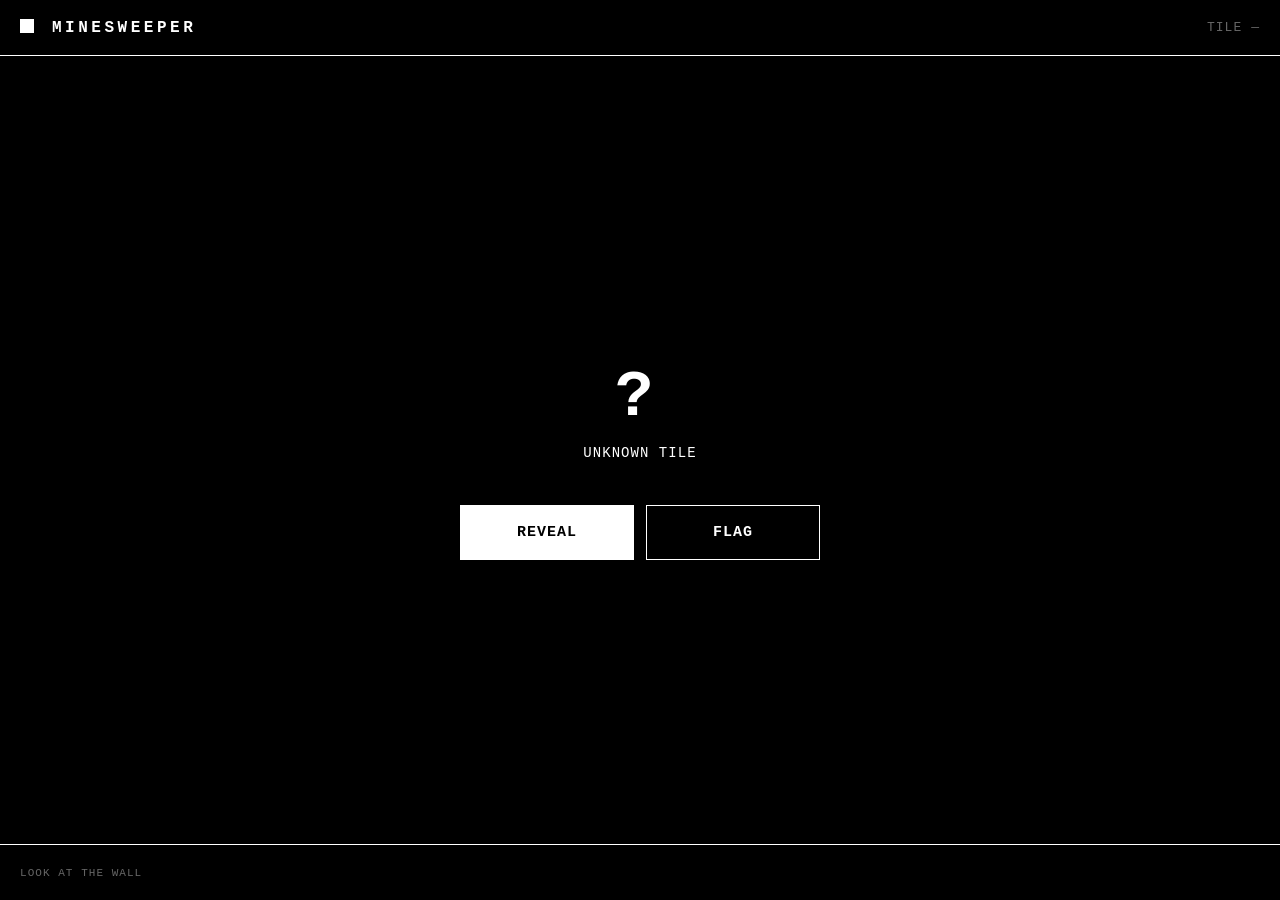
<file: static/tile.html>
<!doctype html>
<html lang="en">
<head>
  <meta charset="utf-8">
  <meta name="viewport" content="width=device-width, initial-scale=1, viewport-fit=cover">
  <meta name="theme-color" content="#000000">
  <title>MINESWEEPER</title>
  <link rel="stylesheet" href="/static/style.css">
</head>
<body class="phone">
  <header class="bar">
    <div class="brand">
      <span class="mark"></span>
      <span class="title">MINESWEEPER</span>
    </div>
    <span class="dim" id="tile-id">TILE —</span>
  </header>

  <main class="result" id="result">
    <div class="coord" id="coord">&nbsp;</div>
    <div class="big word" id="big">…</div>
    <div class="msg" id="msg">LOADING</div>
    <div class="actions" id="actions" hidden>
      <button class="btn primary" id="btn-reveal">REVEAL</button>
      <button class="btn" id="btn-flag">FLAG</button>
    </div>
    <button class="btn" id="btn-reset" hidden>NEW GAME</button>
  </main>

  <footer class="bar foot">
    <span class="dim">LOOK AT THE WALL</span>
    <span class="dim" id="status">&nbsp;</span>
  </footer>

  <script src="/static/tile.js"></script>
</body>
</html>
</file>
<file: static/style.css>
/* QR Minesweeper. Black, white, one grid. */

:root {
  --bg: #000;
  --fg: #fff;
  --line: #2a2a2a;
  --dim: #666;
  --mono: ui-monospace, "Cascadia Mono", "SF Mono", Consolas, "Liberation Mono", Menlo, monospace;
  --bar-h: 64px;
  --foot-h: 32px;
}

* { box-sizing: border-box; }

html, body {
  margin: 0;
  height: 100%;
  background: var(--bg);
  color: var(--fg);
  font-family: var(--mono);
  font-size: 13px;
  letter-spacing: 0.08em;
  text-transform: uppercase;
  -webkit-font-smoothing: antialiased;
  overflow: hidden;
  cursor: default;
  user-select: none;
}

/* ---------------------------------------------------------------- bars */
.bar {
  height: var(--bar-h);
  display: flex;
  align-items: center;
  justify-content: space-between;
  padding: 0 28px;
  border-bottom: 1px solid var(--fg);
}

.foot {
  height: var(--foot-h);
  border-bottom: 0;
  border-top: 1px solid var(--fg);
  font-size: 11px;
  color: var(--fg);
}

.dim { color: var(--dim); }

.brand { display: flex; align-items: baseline; gap: 18px; }

.mark {
  display: inline-block;
  width: 14px; height: 14px;
  background: var(--fg);
  transform: translateY(1px);
}

.title { font-size: 20px; font-weight: 700; letter-spacing: 0.22em; }
.sub   { color: var(--dim); font-size: 11px; }

.stats { display: flex; align-items: center; gap: 34px; }

.stat { display: flex; flex-direction: column; line-height: 1.1; }
.stat .k { font-size: 10px; color: var(--dim); }
.stat .v { font-size: 20px; font-weight: 700; font-variant-numeric: tabular-nums; }

.btn {
  font: inherit;
  letter-spacing: inherit;
  text-transform: inherit;
  background: var(--bg);
  color: var(--fg);
  border: 1px solid var(--fg);
  padding: 8px 16px;
  cursor: pointer;
}
.btn:hover { background: var(--fg); color: var(--bg); }
.btn:active { transform: translateY(1px); }

/* ---------------------------------------------------------------- stage */
.stage {
  position: relative;
  height: calc(100% - var(--bar-h) - var(--foot-h));
  display: flex;
  align-items: center;
  justify-content: center;
  padding: 24px;
}

.board {
  display: grid;
  border: 1px solid var(--fg);
  background: var(--bg);
}

/* ---------------------------------------------------------------- tiles */
.tile {
  position: relative;
  border: 1px solid var(--line);
  display: flex;
  align-items: center;
  justify-content: center;
  overflow: hidden;
}

/* corner ticks, marathon style */
.tile::after {
  content: "";
  position: absolute;
  inset: 0;
  pointer-events: none;
  background:
    linear-gradient(var(--fg), var(--fg)) 0 0 / 6px 1px no-repeat,
    linear-gradient(var(--fg), var(--fg)) 0 0 / 1px 6px no-repeat,
    linear-gradient(var(--fg), var(--fg)) 100% 100% / 6px 1px no-repeat,
    linear-gradient(var(--fg), var(--fg)) 100% 100% / 1px 6px no-repeat;
  opacity: 0;
  transition: opacity .25s;
}
.tile[data-s]:not([data-s="h"]):not([data-s="f"])::after { opacity: .6; }

/* hidden tile = white card with QR (padding is the quiet zone) */
.card {
  position: absolute;
  inset: 6%;
  background: var(--fg);
  padding: 12%; /* quiet zone, roughly 3-4 modules */
  display: flex;
  align-items: center;
  justify-content: center;
  transition: transform .18s ease, opacity .18s ease;
}
.card img { width: 100%; height: 100%; display: block; image-rendering: pixelated; }

.tile[data-s]:not([data-s="h"]) .card { opacity: 0; transform: scale(.85); pointer-events: none; }

.glyph {
  font-size: 1px; /* set by JS from cell size */
  font-weight: 700;
  line-height: 1;
  color: var(--fg);
  opacity: 0;
}
.tile[data-s="1"] .glyph, .tile[data-s="2"] .glyph, .tile[data-s="3"] .glyph,
.tile[data-s="4"] .glyph, .tile[data-s="5"] .glyph, .tile[data-s="6"] .glyph,
.tile[data-s="7"] .glyph, .tile[data-s="8"] .glyph { opacity: 1; }

/* open zero tile: quiet */
.tile[data-s="0"] { border-color: var(--line); }

/* flag: hollow square */
.tile[data-s="f"] .card, .tile[data-s="w"] .card { opacity: 0; }
.tile[data-s="f"]::before, .tile[data-s="w"]::before {
  content: "";
  width: 28%; height: 28%;
  border: 3px solid var(--fg);
}
/* wrong flag: struck through */
.tile[data-s="w"]::before {
  background: linear-gradient(to top right, transparent calc(50% - 1.5px), var(--fg) calc(50% - 1.5px), var(--fg) calc(50% + 1.5px), transparent calc(50% + 1.5px));
}

/* mine: filled disc */
.tile[data-s="m"]::before {
  content: "";
  width: 34%; height: 34%;
  border-radius: 50%;
  background: var(--fg);
}

/* the one that went off: inverted */
.tile[data-s="x"] { background: var(--fg); border-color: var(--fg); }
.tile[data-s="x"]::before {
  content: "";
  width: 44%; height: 44%;
  border-radius: 50%;
  background: var(--bg);
}
.tile[data-s="x"]::after { display: none; }

/* reveal animation */
@keyframes pop {
  0%   { background: var(--fg); }
  100% { background: var(--bg); }
}
.tile.pop { animation: pop .45s ease-out both; }
.tile.pop .glyph { animation: rise .45s ease-out both; }
@keyframes rise {
  0%   { transform: translateY(20%); opacity: 0; }
  100% { transform: none; opacity: 1; }
}

/* ---------------------------------------------------------------- overlay */
.overlay[hidden] { display: none; }
.overlay {
  position: absolute;
  inset: 0;
  display: flex;
  align-items: center;
  justify-content: center;
  pointer-events: none;
}
.panel {
  background: var(--bg);
  border: 1px solid var(--fg);
  padding: 28px 56px;
  text-align: center;
  box-shadow: 0 0 0 12px var(--bg);
  animation: rise .4s ease-out both;
}
.panel-k { font-size: 11px; color: var(--dim); }
.panel-v { font-size: 64px; font-weight: 700; letter-spacing: .18em; margin: 8px 0 10px; }
.panel-s { font-size: 12px; }

body.lost .panel { background: var(--fg); color: var(--bg); box-shadow: 0 0 0 12px var(--bg); }
body.lost .panel-k { color: var(--bg); opacity: .6; }

.flash {
  position: absolute; inset: 0;
  background: var(--fg);
  opacity: 0;
  pointer-events: none;
}
.flash.go { animation: flash .5s ease-out both; }
@keyframes flash {
  0%   { opacity: 1; }
  100% { opacity: 0; }
}

/* ---------------------------------------------------------------- phone */
body.phone {
  overflow: auto;
  height: auto;
  min-height: 100%;
  display: flex;
  flex-direction: column;
  cursor: auto;
}
body.phone.boom { background: var(--fg); color: var(--bg); }
body.phone.boom .dim { color: #777; }
body.phone.boom .btn { background: var(--fg); color: var(--bg); border-color: var(--bg); }

.phone .bar { padding: 0 20px; height: 56px; }
.phone.boom .bar { border-color: var(--bg); }
.phone .title { font-size: 16px; }

.result {
  flex: 1;
  display: flex;
  flex-direction: column;
  align-items: center;
  justify-content: center;
  text-align: center;
  padding: 40px 24px;
  gap: 12px;
}
.result .coord { font-size: 12px; color: var(--dim); }
.result .big {
  font-size: min(38vw, 180px);
  font-weight: 700;
  line-height: 1;
  letter-spacing: .04em;
}
.result .big.word { font-size: min(14vw, 64px); letter-spacing: .18em; }
.result .msg { font-size: 14px; max-width: 28ch; line-height: 1.6; }
.result .btn { margin-top: 28px; padding: 14px 28px; font-size: 14px; }

.phone .foot { margin-top: auto; }
.phone.boom .foot { border-color: var(--bg); }

/* phone: choose reveal or flag */
.actions {
  display: flex;
  gap: 12px;
  margin-top: 28px;
  width: 100%;
  max-width: 360px;
}
.actions .btn {
  flex: 1;
  margin-top: 0;
  padding: 18px 0;
  font-size: 15px;
  font-weight: 700;
}
.actions .btn.primary { background: var(--fg); color: var(--bg); }
.actions .btn.primary:hover { background: var(--bg); color: var(--fg); }
.btn:disabled { opacity: .4; pointer-events: none; }
</file>
